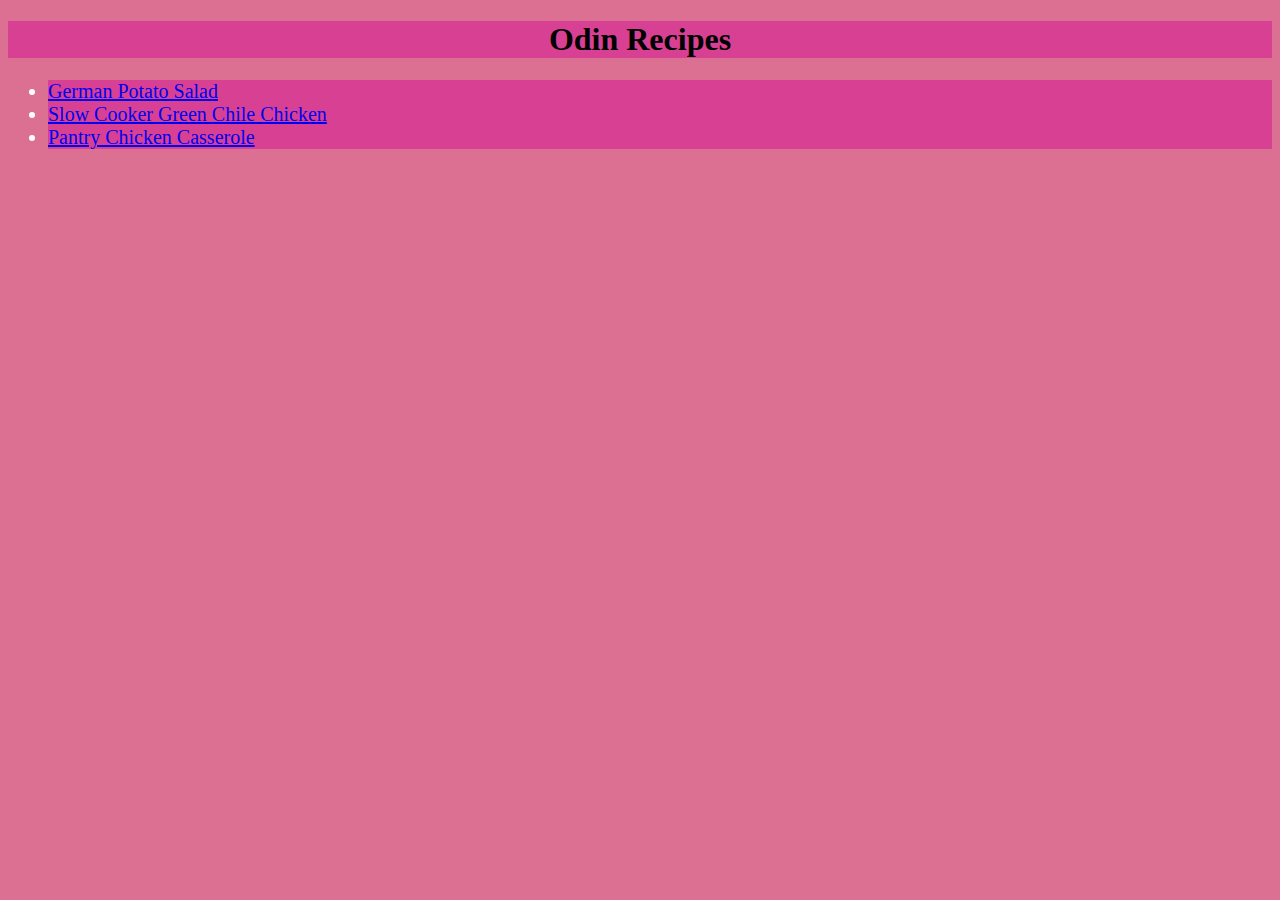
<file: index.html>
<!DOCTYPE html>
<html lang="en">
    <head>
        <meta charset="UTF-8">
        <title>Assignment-Odin-1</title>
        <link rel="stylesheet" href="stylesheets/styles.css">
    </head>

    <body>
        <h1>Odin Recipes</h1>
        <ul>
            <li><a href="recipes/german-potato-salad.html">German Potato Salad</a></li>
            <li><a href="recipes/slow-cooker-green-chile-chicken.html">Slow Cooker Green Chile Chicken</a></li>
            <li><a href="recipes/pantry-chicken-casserole.html">Pantry Chicken Casserole</a></li>
        </ul>
    </body>
</html>
</file>
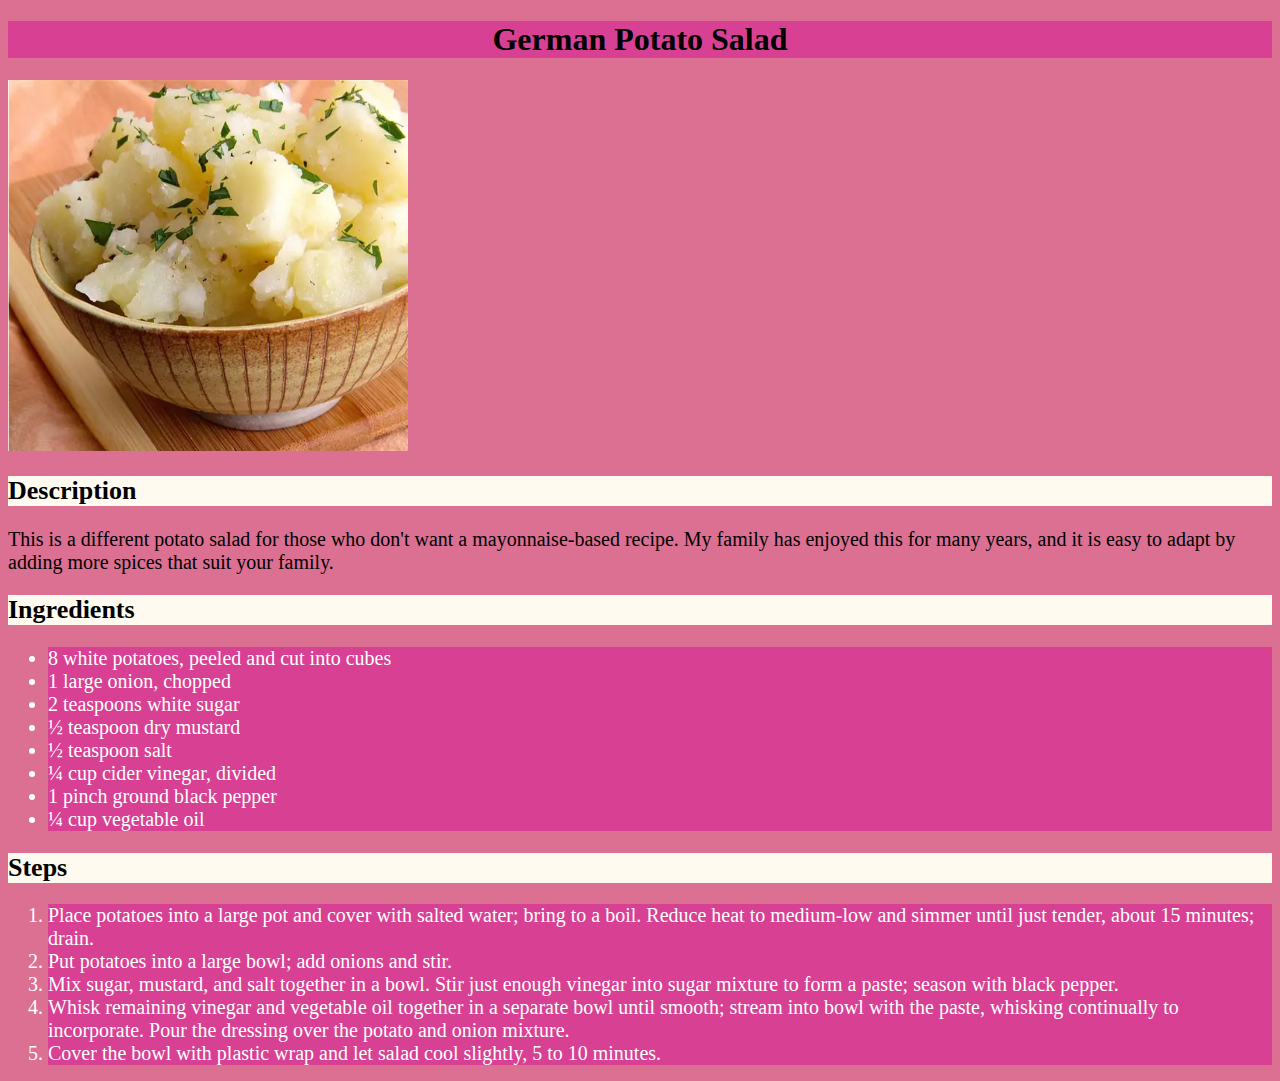
<file: recipes/german-potato-salad.html>
<!DOCTYPE html>
<html lang="en">
    <head>
        <meta charset="UTF-8">
        <title>German Potato Salad</title>
        <link rel="stylesheet" href="../stylesheets/styles.css">
    </head>

    <body>
        <h1>German Potato Salad</h1>
        <img src="../images/german-potato-salad.png" alt="German Potato Salad Served in Bowl" width="400">
        <h2>Description</h2>
        <p>This is a different potato salad for those who don't want a mayonnaise-based recipe. My family
            has enjoyed this for many years, and it is easy to adapt by adding more spices that suit your
            family.
        </p>
        <h2>Ingredients</h2>
        <ul>
            <li>8 white potatoes, peeled and cut into cubes</li>
            <li>1 large onion, chopped</li>
            <li>2 teaspoons white sugar</li>
            <li>½ teaspoon dry mustard</li>
            <li>½ teaspoon salt</li>
            <li>¼ cup cider vinegar, divided</li>
            <li>1 pinch ground black pepper</li>
            <li>¼ cup vegetable oil</li>
        </ul>
        <h2>Steps</h2>
        <ol>
            <li>Place potatoes into a large pot and cover with salted water; bring to a boil.
                Reduce heat to medium-low and simmer until just tender, about 15 minutes; drain.</li>
            <li>Put potatoes into a large bowl; add onions and stir.</li>
            <li>Mix sugar, mustard, and salt together in a bowl. Stir just enough vinegar into sugar mixture
                to form a paste; season with black pepper.
            </li>
            <li>Whisk remaining vinegar and vegetable oil together in a separate bowl until smooth; stream into
                bowl with the paste, whisking continually to incorporate. Pour the dressing over the potato and onion 
                mixture.
            </li>
            <li>Cover the bowl with plastic wrap and let salad cool slightly, 5 to 10 minutes.</li>
        </ol>
    </body>
</html>
</file>
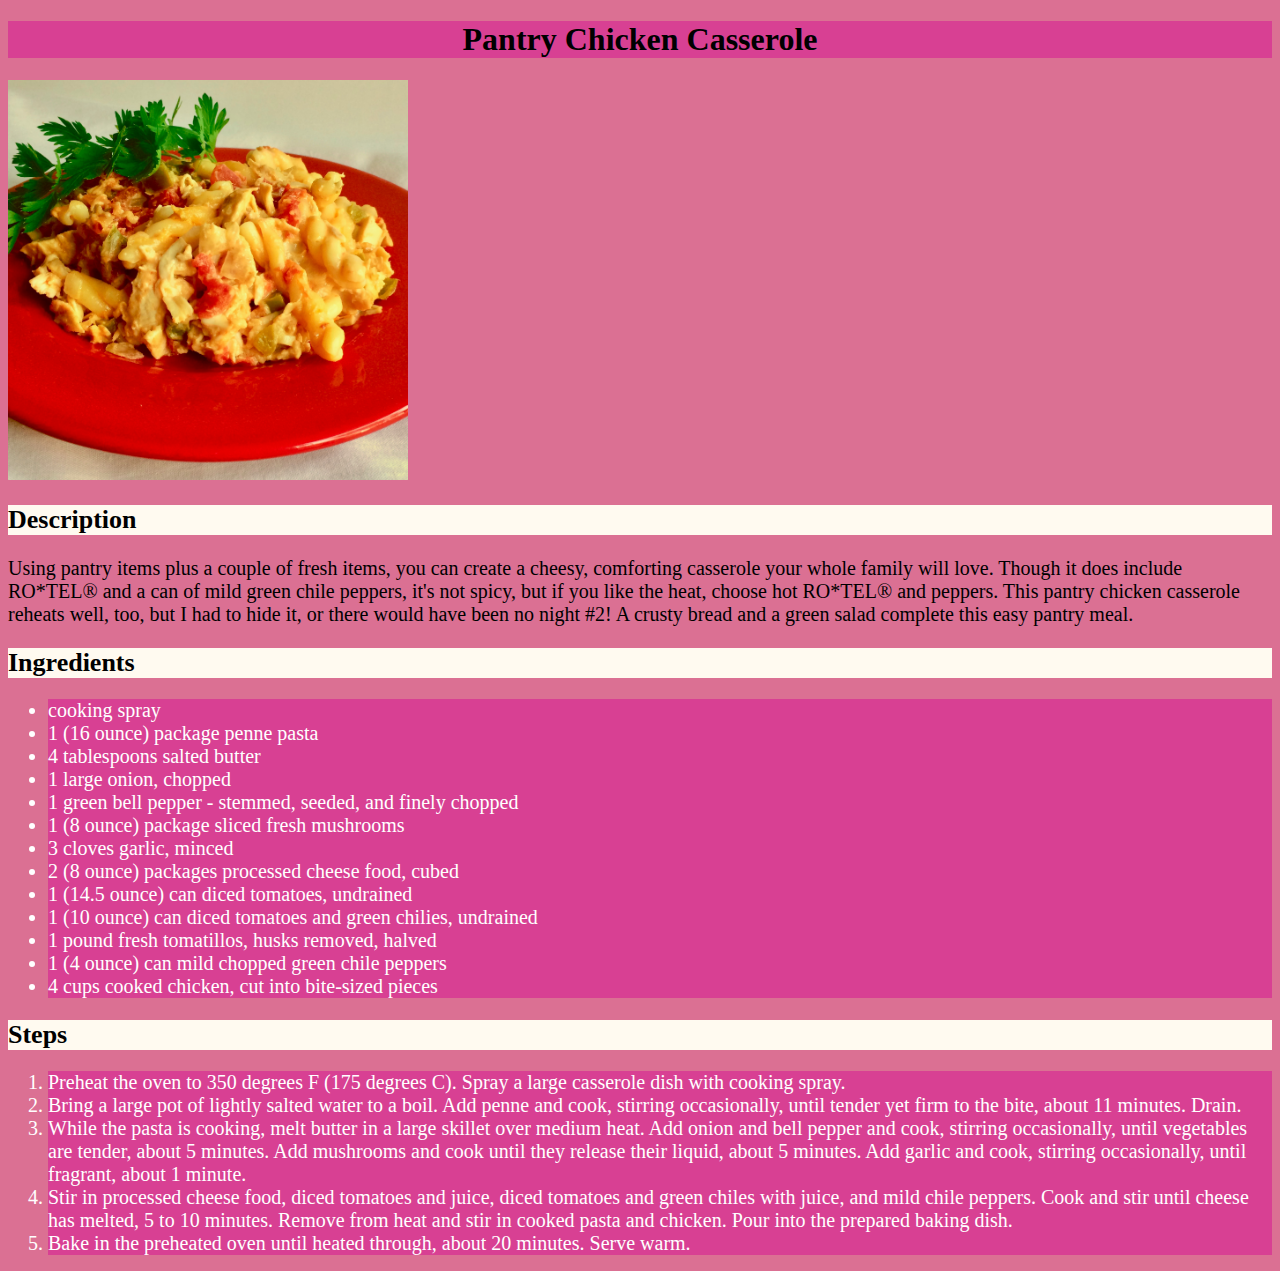
<file: recipes/pantry-chicken-casserole.html>
<!DOCTYPE html>
<html lang="en">
    <head>
        <meta charset="UTF-8">
        <title>Pantry Chicken Casserole</title>
        <link rel="stylesheet" href="../stylesheets/styles.css">
    </head>

    <body>
        <h1>Pantry Chicken Casserole</h1>
        <img src="../images/pantry-chicken-casserole.png" alt="Pantry Chicken Casserole served" width="400">
        <h2>Description</h2>
        <p>Using pantry items plus a couple of fresh items, you can create a cheesy, comforting casserole 
            your whole family will love. Though it does include RO*TEL® and a can of mild green chile 
            peppers, it's not spicy, but if you like the heat, choose hot RO*TEL® and peppers. This 
            pantry chicken casserole reheats well, too, but I had to hide it, or there would have been 
            no night #2! A crusty bread and a green salad complete this easy pantry meal.
        </p>
        <h2>Ingredients</h2>
        <ul>
            <li>cooking spray</li>
            <li>1 (16 ounce) package penne pasta</li>
            <li>4 tablespoons salted butter</li>
            <li>1 large onion, chopped</li>
            <li>1 green bell pepper - stemmed, seeded, and finely chopped</li>
            <li>1 (8 ounce) package sliced fresh mushrooms</li>
            <li>3 cloves garlic, minced</li>
            <li>2 (8 ounce) packages processed cheese food, cubed</li>
            <li>1 (14.5 ounce) can diced tomatoes, undrained</li>
            <li>1 (10 ounce) can diced tomatoes and green chilies, undrained</li>
            <li>1 pound fresh tomatillos, husks removed, halved</li>
            <li>1 (4 ounce) can mild chopped green chile peppers</li>
            <li>4 cups cooked chicken, cut into bite-sized pieces</li>
        </ul>
        <h2>Steps</h2>
        <ol>
            <li>Preheat the oven to 350 degrees F (175 degrees C). 
                Spray a large casserole dish with cooking spray.</li>
            <li>Bring a large pot of lightly salted water to a boil. Add penne and cook, stirring 
                occasionally, until tender yet firm to the bite, about 11 minutes. Drain.
            </li>
            <li>While the pasta is cooking, melt butter in a large skillet over medium heat. Add onion and bell 
                pepper and cook, stirring occasionally, until vegetables are tender, about 5 minutes. Add 
                mushrooms and cook until they release their liquid, about 5 minutes. Add garlic and cook, 
                stirring occasionally, until fragrant, about 1 minute.
            </li>
            <li>Stir in processed cheese food, diced tomatoes and juice, diced tomatoes and green chiles 
                with juice, and mild chile peppers. Cook and stir until cheese has melted, 5 to 10 
                minutes. Remove from heat and stir in cooked pasta and chicken. Pour into the prepared 
                baking dish.
            </li>
            <li>Bake in the preheated oven until heated through, about 20 minutes. Serve warm.</li>
        </ol>
    </body>
</html>
</file>
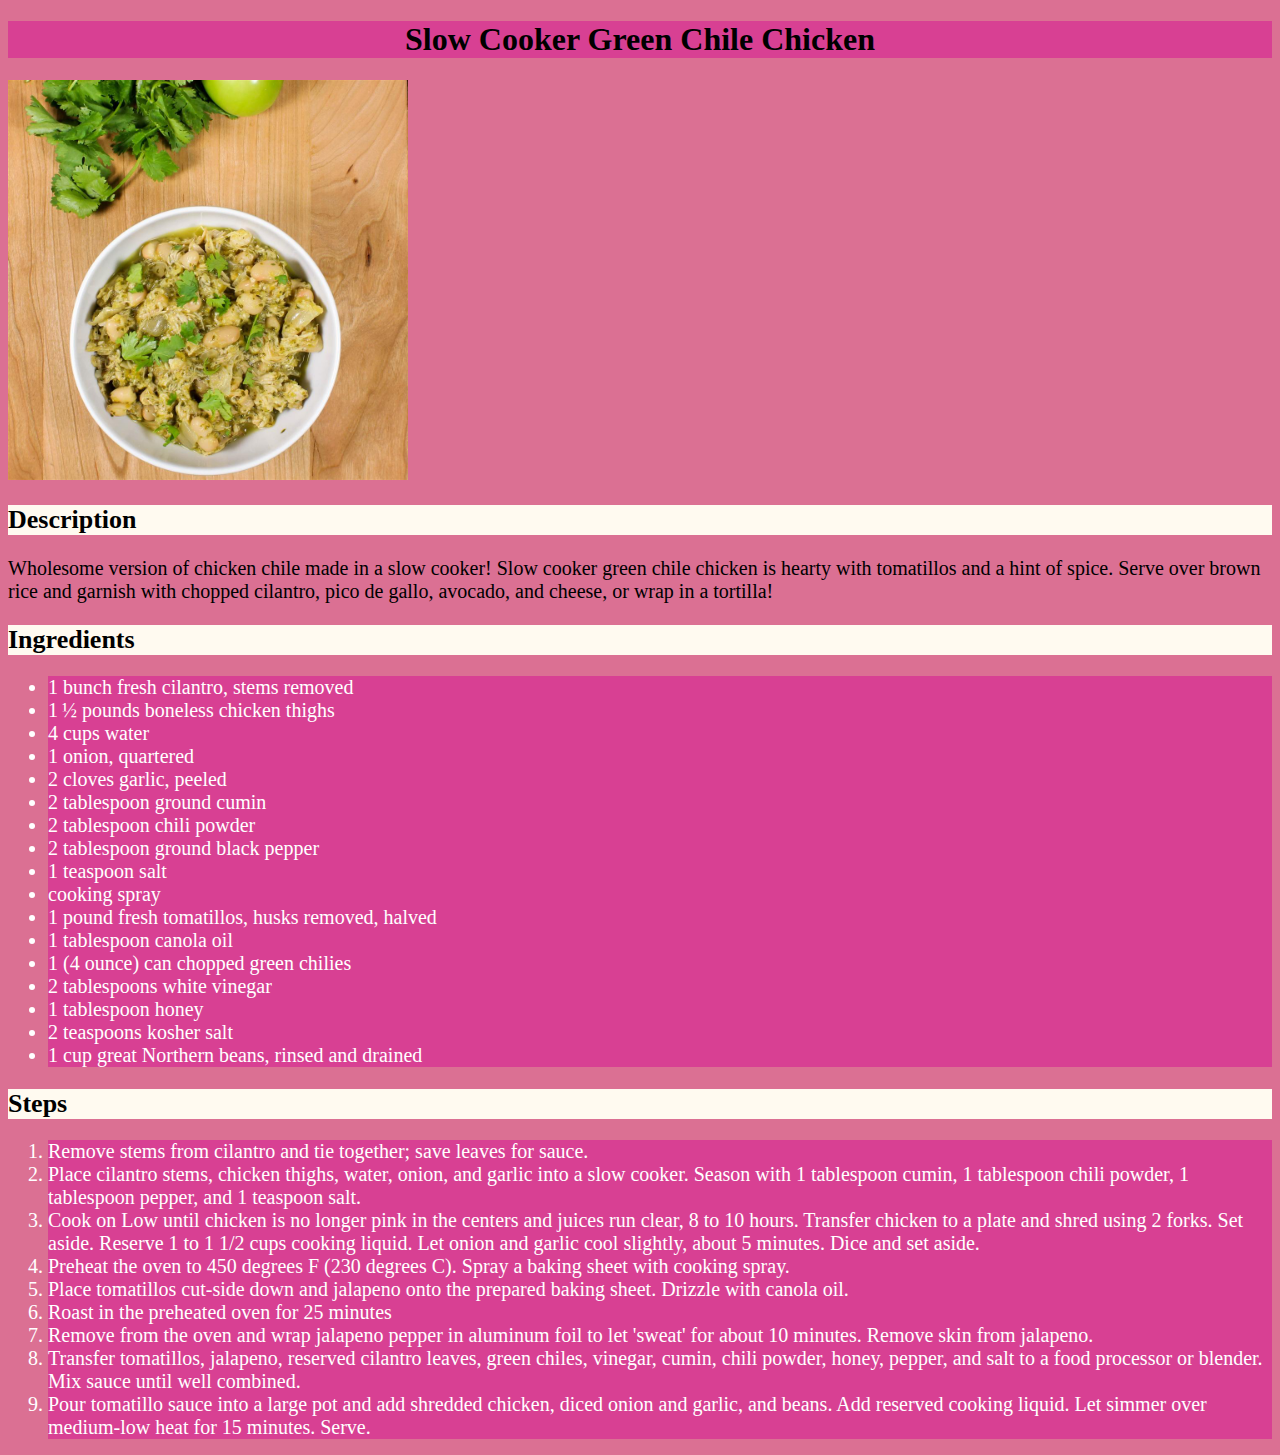
<file: recipes/slow-cooker-green-chile-chicken.html>
<!DOCTYPE html>
<html lang="en">
    <head>
        <meta charset="UTF-8">
        <title>Slow Cooker Green Chile Chicken</title>
        <link rel="stylesheet" href="../stylesheets/styles.css">
    </head>

    <body>
        <h1>Slow Cooker Green Chile Chicken</h1>
        <img src="../images/slow-cooker-green-chile-chicken.png" alt="Slow Cooker Green Chile Chicken Served in Bowl" width="400">
        <h2>Description</h2>
        <p>Wholesome version of chicken chile made in a slow cooker! Slow cooker green chile chicken is 
            hearty with tomatillos and a hint of spice. Serve over brown rice and garnish with chopped 
            cilantro, pico de gallo, avocado, and cheese, or wrap in a tortilla!
        </p>
        <h2>Ingredients</h2>
        <ul>
            <li>1 bunch fresh cilantro, stems removed</li>
            <li>1 ½ pounds boneless chicken thighs</li>
            <li>4 cups water</li>
            <li>1 onion, quartered</li>
            <li>2 cloves garlic, peeled</li>
            <li>2 tablespoon ground cumin</li>
            <li>2 tablespoon chili powder</li>
            <li>2 tablespoon ground black pepper</li>
            <li>1 teaspoon salt</li>
            <li>cooking spray</li>
            <li>1 pound fresh tomatillos, husks removed, halved</li>
            <li>1 tablespoon canola oil</li>
            <li>1 (4 ounce) can chopped green chilies</li>
            <li>2 tablespoons white vinegar</li>
            <li>1 tablespoon honey</li>
            <li>2 teaspoons kosher salt</li>
            <li>1 cup great Northern beans, rinsed and drained</li>
        </ul>
        <h2>Steps</h2>
        <ol>
            <li>Remove stems from cilantro and tie together; save leaves for sauce.</li>
            <li>Place cilantro stems, chicken thighs, water, onion, and garlic into a slow cooker. Season 
                with 1 tablespoon cumin, 1 tablespoon chili powder, 1 tablespoon pepper, and 1 teaspoon 
                salt.
            </li>
            <li>Cook on Low until chicken is no longer pink in the centers and juices run clear, 8 to 10 
                hours. Transfer chicken to a plate and shred using 2 forks. Set aside. Reserve 1 to 1 1/2 
                cups cooking liquid. Let onion and garlic cool slightly, about 5 minutes. Dice and set 
                aside.
            </li>
            <li>Preheat the oven to 450 degrees F (230 degrees C). Spray a baking sheet with cooking 
                spray.
            </li>
            <li>Place tomatillos cut-side down and jalapeno onto the prepared baking sheet. Drizzle with 
                canola oil.
            </li>
            <li>Roast in the preheated oven for 25 minutes</li>
            <li>Remove from the oven and wrap jalapeno pepper in aluminum foil to let 'sweat' for about 
                10 minutes. Remove skin from jalapeno.
            </li>
            <li>Transfer tomatillos, jalapeno, reserved cilantro leaves, green chiles, vinegar, cumin, 
                chili powder, honey, pepper, and salt to a food processor or blender. Mix sauce until 
                well combined.
            </li>
            <li>Pour tomatillo sauce into a large pot and add shredded chicken, diced onion and garlic, 
                and beans. Add reserved cooking liquid. Let simmer over medium-low heat for 15 minutes. 
                Serve.
            </li>
        </ol>
    </body>
</html>
</file>
<file: stylesheets/styles.css>
body{
    background-color: palevioletred;
}

h1,
li {
    background-color: #d84093;
    font-family:'Times New Roman';
}


li {
    font-size: 20px;
    color: white;
}

h1 {
    font-size: 32px;
    font-weight: bold;
    text-align: center;
}

p {
    font-size: 20px;
    
}

h2 {
    font-size: 26px;
    background-color: floralwhite;
}
</file>
